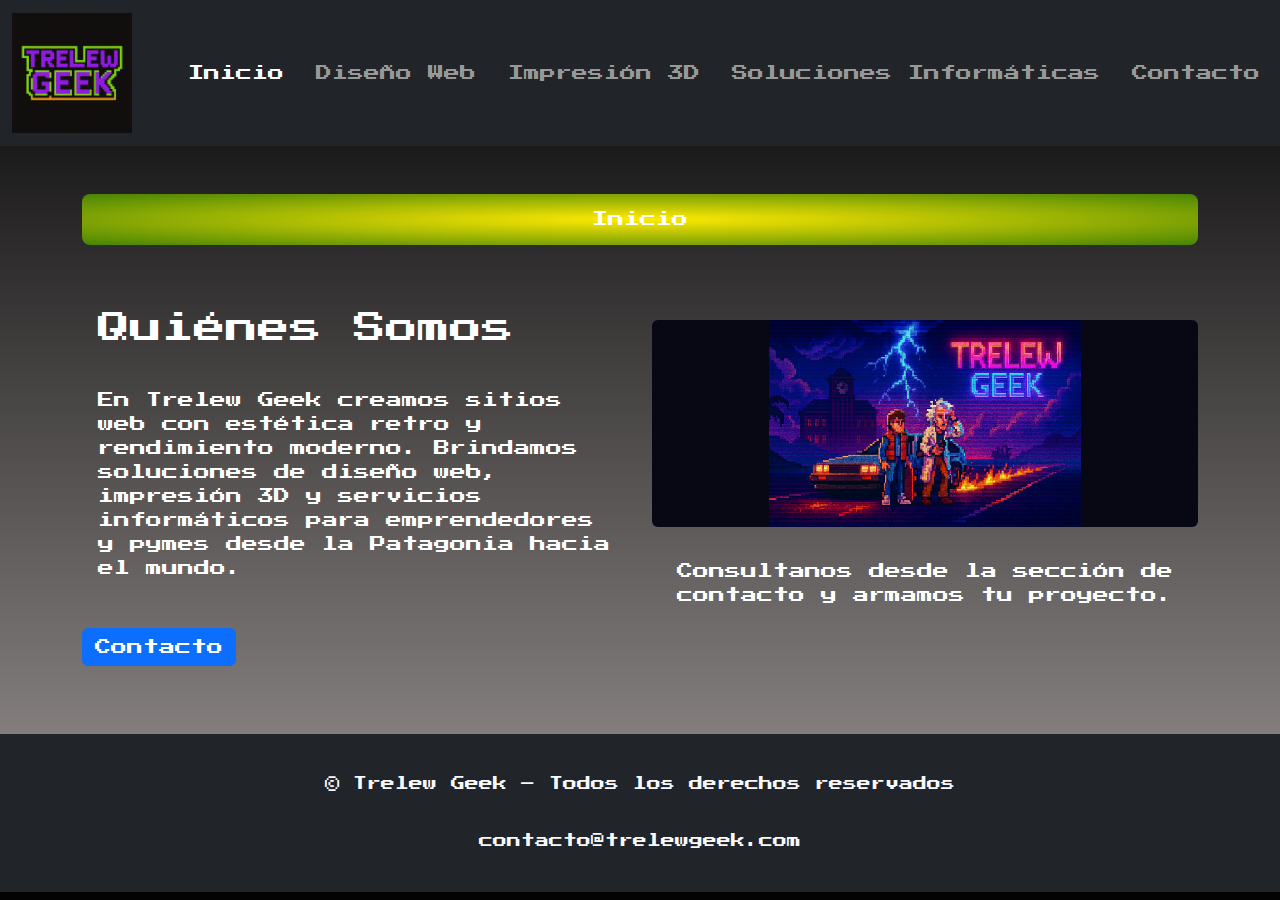
<file: index.html>
<!DOCTYPE html>
<html lang="en">
<head>
    <meta charset="UTF-8">
    <meta name="viewport" content="width=device-width, initial-scale=1.0">

    <!-- AOS -->
    <link href="https://unpkg.com/aos@2.3.1/dist/aos.css" rel="stylesheet">

    <!-- Animate -->
    <link
        rel="stylesheet"
        href="https://cdnjs.cloudflare.com/ajax/libs/animate.css/4.1.1/animate.min.css"
    />

    <!-- Bootstrap -->
    <link
        href="https://cdn.jsdelivr.net/npm/bootstrap@5.3.3/dist/css/bootstrap.min.css"
        rel="stylesheet"
    />

    <!-- CSS -->
    <link rel="stylesheet" href="./styles/styles.css">

    <!-- SEO -->
    <title>Trelew Geek | Diseño Web, Impresión 3D y Soluciones Informáticas</title>
    <meta
        name="description"
        content="Trelew Geek crea sitios web con estética retro y rendimiento moderno. Diseño web, impresión 3D y soluciones informáticas para emprendedores y pymes."
    />
</head>

<body>

<header>
    <nav class="navbar navbar-expand-md navbar-dark bg-dark">
        <div class="container-fluid">

            <a class="navbar-brand" href="index.html">
                <img
                    src="./assets/icons/logopixtwgeek.png"
                    alt="Logo Trelew Geek"
                    width="120"
                >
            </a>

            <button
                class="navbar-toggler"
                type="button"
                data-bs-toggle="collapse"
                data-bs-target="#mainNav"
                aria-controls="mainNav"
                aria-expanded="false"
                aria-label="Toggle navigation"
            >
                <span class="navbar-toggler-icon"></span>
            </button>

            <div class="collapse navbar-collapse" id="mainNav">
                <ul class="navbar-nav ms-auto mb-2 mb-md-0">
                    <li class="nav-item">
                        <a class="nav-link active" href="./index.html">Inicio</a>
                    </li>
                    <li class="nav-item">
                        <a class="nav-link" href="./pages/Dwebs.html">Diseño Web</a>
                    </li>
                    <li class="nav-item">
                        <a class="nav-link" href="./pages/impresion3d.html">Impresión 3D</a>
                    </li>
                    <li class="nav-item">
                        <a class="nav-link" href="./pages/soluinfo.html">Soluciones Informáticas</a>
                    </li>
                    <li class="nav-item">
                        <a class="nav-link" href="./pages/contacto.html">Contacto</a>
                    </li>
                </ul>
            </div>

        </div>
    </nav>
</header>

<main>
    <section class="container py-5">

        <div class="text-center mb-5">
            <h1>Inicio</h1>
        </div>

        <div class="row align-items-center">

            <!-- Texto -->
            <div class="col-md-6 mb-4 mb-md-0">
                <h2>Quiénes Somos</h2>
                <p class="animate__animated animate__fadeInLeft">
                    En Trelew Geek creamos sitios web con estética retro y
                    rendimiento moderno. Brindamos soluciones de diseño web,
                    impresión 3D y servicios informáticos para emprendedores
                    y pymes desde la Patagonia hacia el mundo.
                </p>

                <a href="./pages/contacto.html" class="btn btn-primary mt-3">
                    Contacto
                </a>
            </div>

            <!-- Imagen -->
            <div class="col-md-6 text-center">
                <img
                    src="./assets/img/trelew_geek_bttf_fb_cover_small.png"
                    alt="Imagen Trelew Geek"
                    class="img-fluid rounded"
                    data-aos="fade-down"
                    data-aos-duration="1500"
                >
                <p class="mt-3">
                    Consultanos desde la sección de contacto y armamos tu proyecto.
                </p>
            </div>

        </div>

    </section>
</main>

<footer class="bg-dark text-light text-center py-4">
    <p class="mb-1">© Trelew Geek – Todos los derechos reservados</p>
    <p class="mb-0">contacto@trelewgeek.com</p>
</footer>

<!-- AOS -->
<script src="https://unpkg.com/aos@2.3.1/dist/aos.js"></script>
<script>
    AOS.init();
</script>

<!-- Bootstrap JS -->
<script src="https://cdn.jsdelivr.net/npm/bootstrap@5.3.3/dist/js/bootstrap.bundle.min.js"></script>

</body>
</html>
</file>
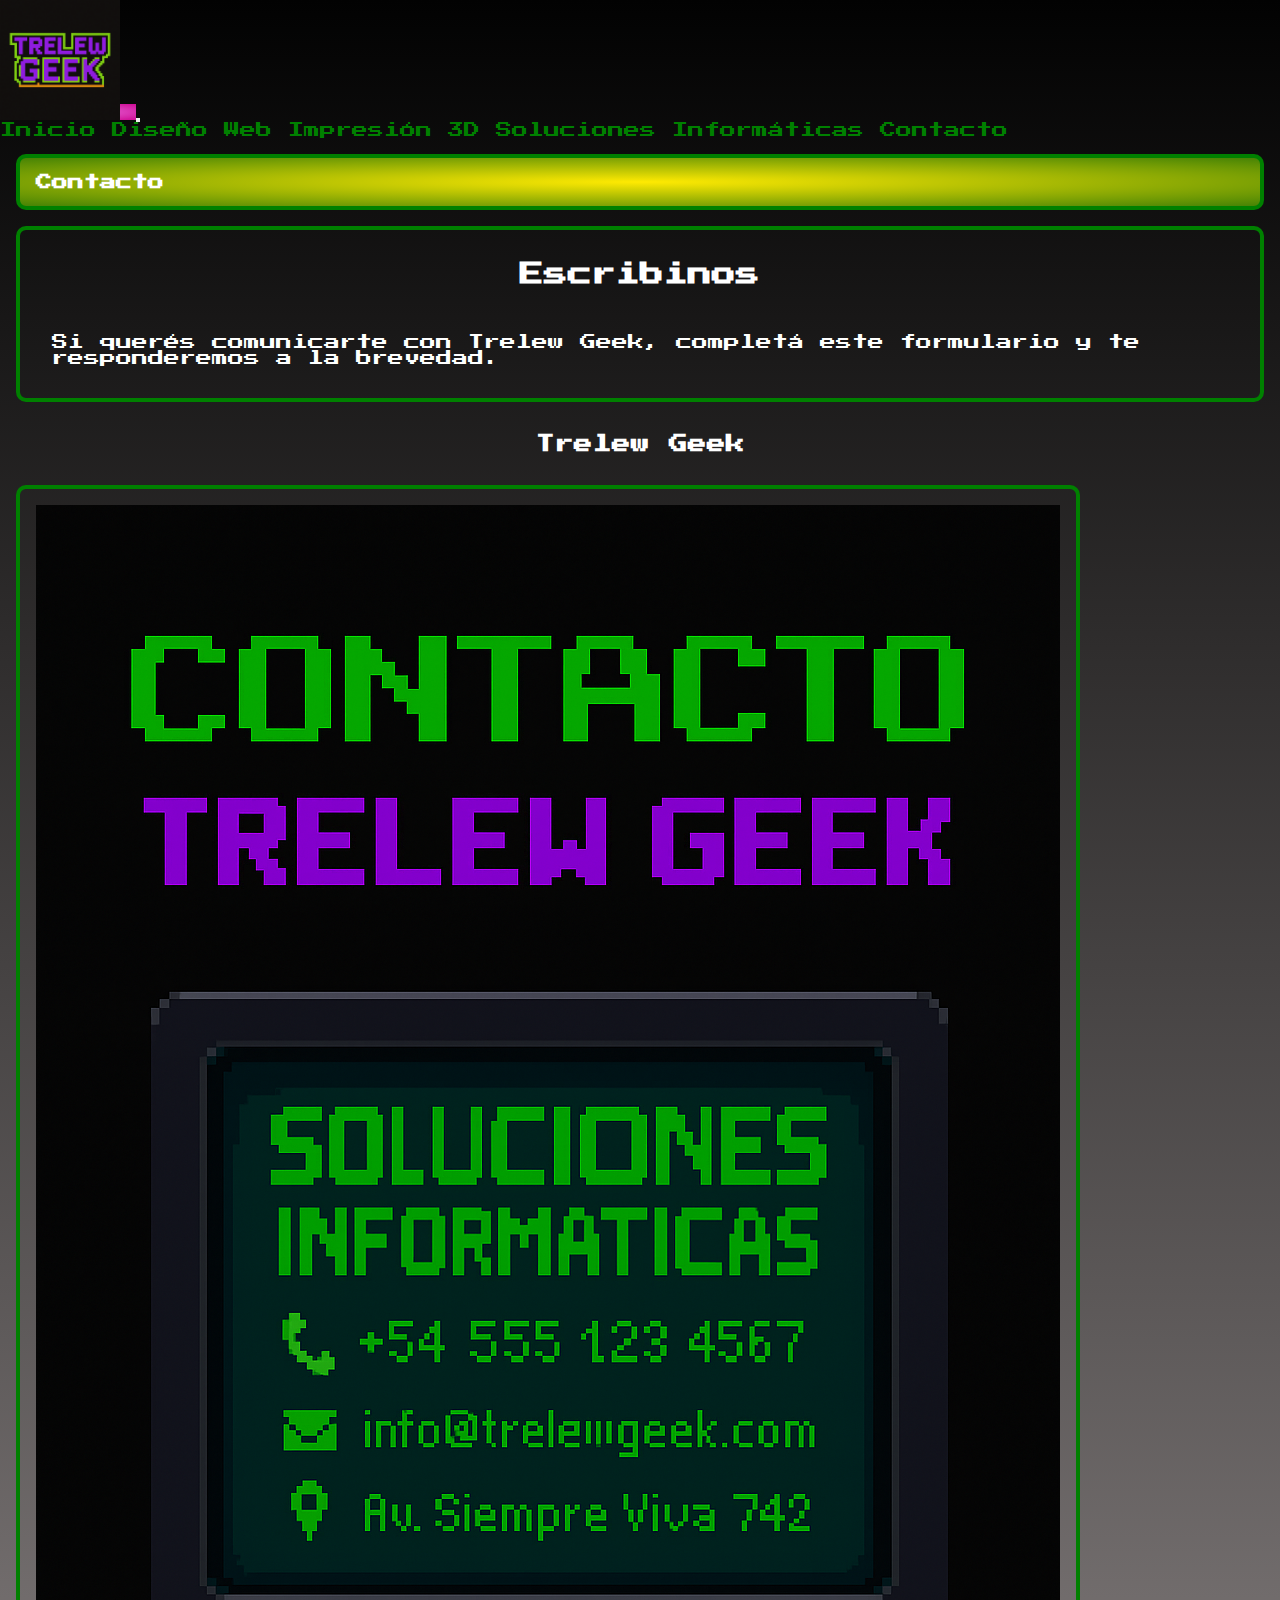
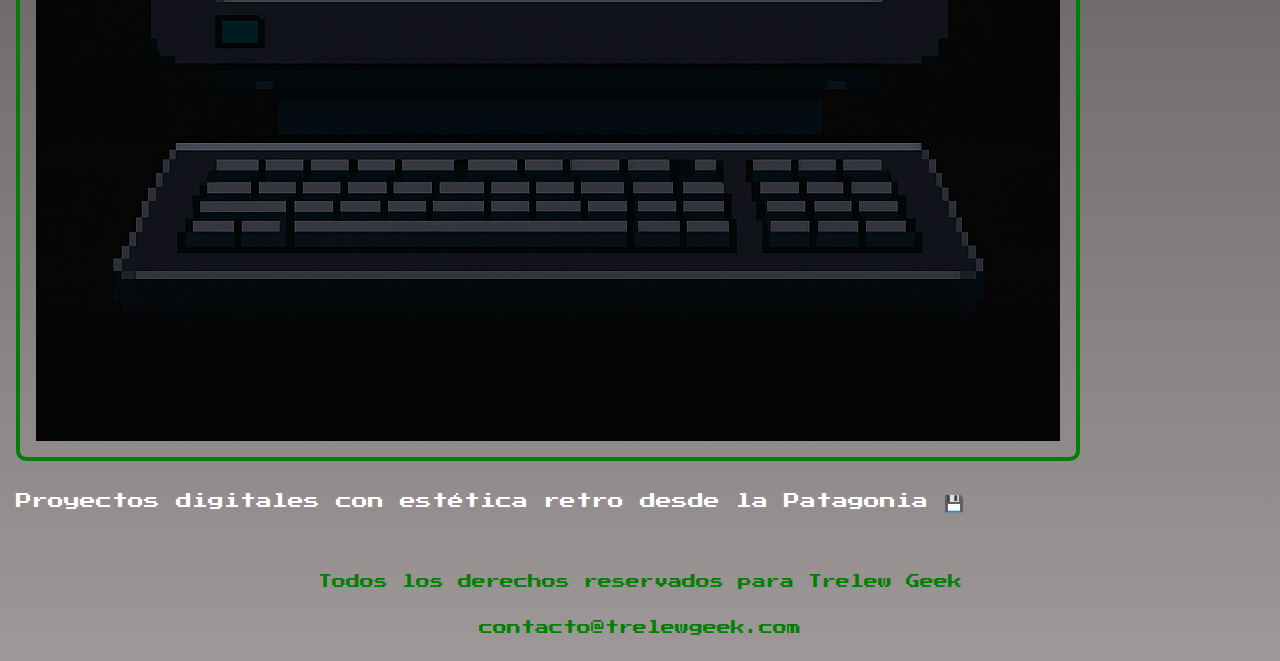
<file: pages/contacto.html>
<!DOCTYPE html>
<html lang="es">
<head>
  <meta charset="UTF-8" />
  <meta name="viewport" content="width=device-width, initial-scale=1.0" />

  <!-- AOS -->
  <link href="https://unpkg.com/aos@2.3.1/dist/aos.css" rel="stylesheet">

  <!-- Animate -->
  <link
    rel="stylesheet"
    href="https://cdnjs.cloudflare.com/ajax/libs/animate.css/4.1.1/animate.min.css" />

  <!-- Bootstrap -->
  <link
    href="https://cdn.jsdelivr.net/npm/bootstrap@5.3.0/dist/css/bootstrap.min.css"
    rel="stylesheet"
    integrity="sha384-9ndCyUaIbzAi2FUVXJi0CjmCapSmO7SnpJef0486qhLnuZ2cdeRhO02iuK6FUUVM"
    crossorigin="anonymous">

  <!-- CSS -->
  <link rel="stylesheet" href="../styles/styles.css" />

  <title>Contacto — Trelew Geek</title>
</head>

<body>

  <header>
    <nav class="navbar navbar-expand-md navbar-dark bg-dark">
      <div class="container-fluid">

        <a class="navbar-brand" href="../index.html">
          <img src="../assets/icons/logopixtwgeek.png" alt="Logo Trelew Geek" width="120">
        </a>

        <button class="navbar-toggler" type="button"
          data-bs-toggle="collapse"
          data-bs-target="#mainNav"
          aria-controls="mainNav"
          aria-expanded="false"
          aria-label="Toggle navigation">
          <span class="navbar-toggler-icon"></span>
        </button>

        <div class="collapse navbar-collapse" id="mainNav">
          <ul class="navbar-nav ms-auto mb-2 mb-md-0">
            <li class="nav-item">
              <a class="nav-link" href="../index.html">Inicio</a>
            </li>
            <li class="nav-item">
              <a class="nav-link" href="./Dwebs.html">Diseño Web</a>
            </li>
            <li class="nav-item">
              <a class="nav-link" href="./impresion3d.html">Impresión 3D</a>
            </li>
            <li class="nav-item">
              <a class="nav-link" href="./soluinfo.html">Soluciones Informáticas</a>
            </li>
            <li class="nav-item">
              <a class="nav-link active" href="./contacto.html">Contacto</a>
            </li>
          </ul>
        </div>

      </div>
    </nav>
  </header>

  <main>
    <h1 class="card">Contacto</h1>

    <section class="card-text">
      <h2 class="card-container">Escribinos</h2>

      <p class="animate__animated animate__fadeInLeft">
        Si querés comunicarte con Trelew Geek, completá este formulario y te responderemos a la brevedad.
      </p>
    </section>

    <section>
      <h3 class="card-container">Trelew Geek</h3>

      <img
        src="../assets/img/contactpixtwgeek.png"
        alt="Contacto Trelew Geek"
        class="img-card"
        data-aos="fade-down"
        data-aos-easing="linear"
        data-aos-duration="1500">

      <p>Proyectos digitales con estética retro desde la Patagonia 💾</p>
    </section>
  </main>

  <footer>
    <p class="footer-p">Todos los derechos reservados para Trelew Geek</p>
    <p class="footer-p">contacto@trelewgeek.com</p>
  </footer>

  <!-- AOS -->
  <script src="https://unpkg.com/aos@2.3.1/dist/aos.js"></script>
  <script>
    AOS.init();
  </script>

  <!-- Bootstrap JS -->
  <script
    src="https://cdn.jsdelivr.net/npm/bootstrap@5.3.3/dist/js/bootstrap.bundle.min.js"
    integrity="sha384-YvpcrYf0tY3lHB60NNkmXc5s9fDVZLESaAA55NDzOxhy9GkcIdslK1eN7N6jIeHz"
    crossorigin="anonymous">
  </script>

</body>
</html>
</file>
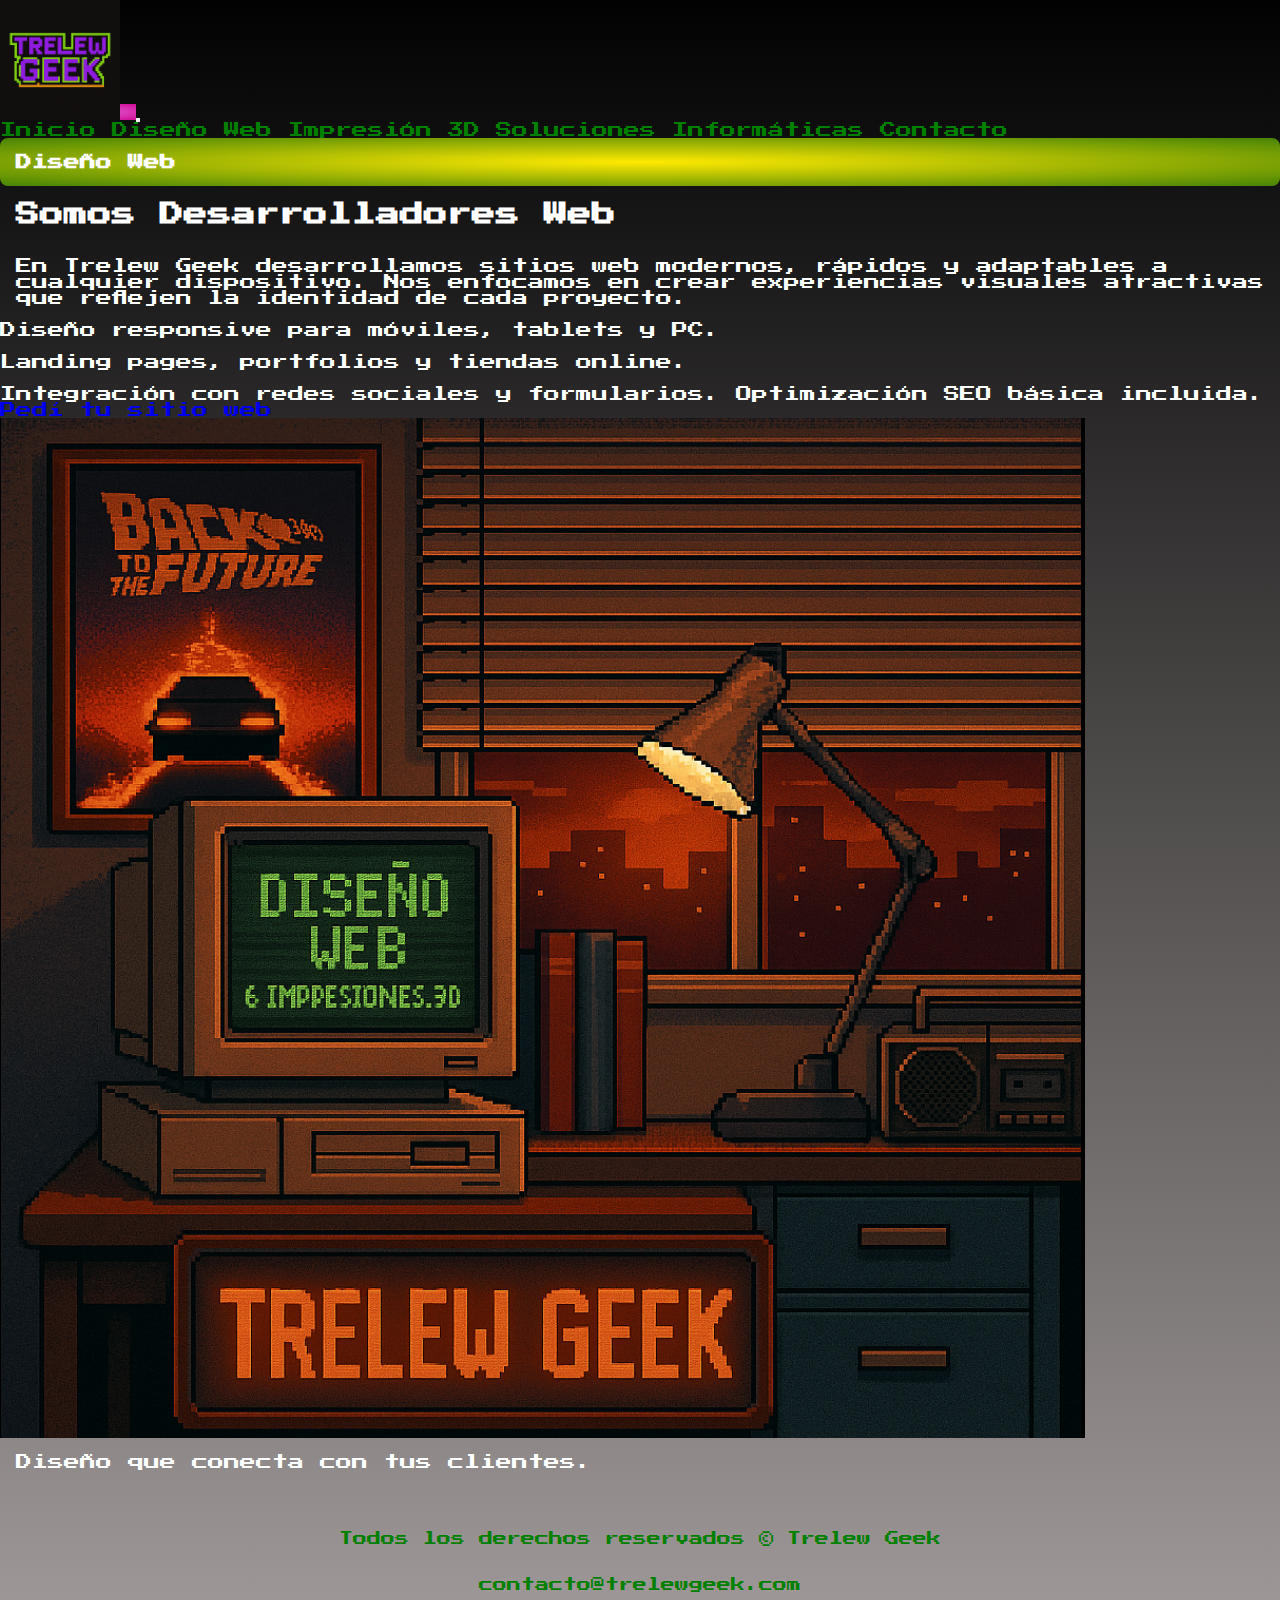
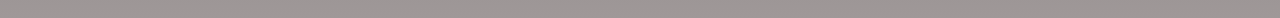
<file: pages/Dwebs.html>
<!DOCTYPE html>
<html lang="es">
<head>
  <meta charset="UTF-8" />
  <meta name="viewport" content="width=device-width, initial-scale=1.0" />

  <!-- AOS -->
  <link href="https://unpkg.com/aos@2.3.1/dist/aos.css" rel="stylesheet">

  <!-- Animate -->
  <link
    rel="stylesheet"
    href="https://cdnjs.cloudflare.com/ajax/libs/animate.css/4.1.1/animate.min.css" />

  <!-- Bootstrap -->
  <link
    href="https://cdn.jsdelivr.net/npm/bootstrap@5.3.0/dist/css/bootstrap.min.css"
    rel="stylesheet"
    integrity="sha384-9ndCyUaIbzAi2FUVXJi0CjmCapSmO7SnpJef0486qhLnuZ2cdeRhO02iuK6FUUVM"
    crossorigin="anonymous">

  <!-- CSS -->
  <link rel="stylesheet" href="../styles/styles.css" />

  <!-- SEO -->
  <title>Diseño Web Profesional | Trelew Geek</title>
  <meta name="description" content="Diseño web moderno y responsive. Sitios optimizados para todos los dispositivos desarrollados por Trelew Geek." />
</head>

<body>

  <header>
    <nav class="navbar navbar-expand-md navbar-dark bg-dark">
      <div class="container-fluid">

        <a class="navbar-brand" href="../index.html">
          <img src="../assets/icons/logopixtwgeek.png" alt="Logo Trelew Geek" width="120">
        </a>

        <button class="navbar-toggler" type="button"
          data-bs-toggle="collapse"
          data-bs-target="#mainNav"
          aria-controls="mainNav"
          aria-expanded="false"
          aria-label="Toggle navigation">
          <span class="navbar-toggler-icon"></span>
        </button>

        <div class="collapse navbar-collapse" id="mainNav">
          <ul class="navbar-nav ms-auto mb-2 mb-md-0">
            <li class="nav-item">
              <a class="nav-link" href="../index.html">Inicio</a>
            </li>
            <li class="nav-item">
              <a class="nav-link active" href="./Dwebs.html">Diseño Web</a>
            </li>
            <li class="nav-item">
              <a class="nav-link" href="./impresion3d.html">Impresión 3D</a>
            </li>
            <li class="nav-item">
              <a class="nav-link" href="./soluinfo.html">Soluciones Informáticas</a>
            </li>
            <li class="nav-item">
              <a class="nav-link" href="./contacto.html">Contacto</a>
            </li>
          </ul>
        </div>

      </div>
    </nav>
  </header>

  <main>

    <section class="container my-5">
      <h1 class="text-center mb-4">Diseño Web</h1>

      <div class="row align-items-center">

        <!-- Texto primero -->
        <div class="col-md-7">
          <h2>Somos Desarrolladores Web</h2>

          <p class="animate__animated animate__fadeInLeft">
            En Trelew Geek desarrollamos sitios web modernos, rápidos y adaptables a cualquier dispositivo.
            Nos enfocamos en crear experiencias visuales atractivas que reflejen la identidad de cada proyecto.
          </p>

          <ul>
            <li class="animate__animated animate__bounceInDown">
              Diseño responsive para móviles, tablets y PC.
            </li>
            <li class="animate__animated animate__bounceInDown">
              Landing pages, portfolios y tiendas online.
            </li>
            <li class="animate__animated animate__bounceInDown">
              Integración con redes sociales y formularios.
            </li>
            <li class="animate__animated animate__bounceInDown">
              Optimización SEO básica incluida.
            </li>
          </ul>

          <a href="./contacto.html" class="btn btn-primary mt-3">
            Pedí tu sitio web
          </a>
        </div>

        <!-- Imagen después -->
        <div class="col-md-5 text-center mt-4 mt-md-0">
          <img
            src="../assets/img/imgtwgeekhome.png"
            alt="Diseño web Trelew Geek"
            class="img-fluid rounded"
            data-aos="fade-left"
            data-aos-duration="1200">

          <p class="mt-3">
            Diseño que conecta con tus clientes.
          </p>
        </div>

      </div>
    </section>

  </main>

  <footer class="bg-dark text-light text-center py-4">
    <p class="mb-1">Todos los derechos reservados © Trelew Geek</p>
    <p class="mb-0">contacto@trelewgeek.com</p>
  </footer>

  <!-- AOS -->
  <script src="https://unpkg.com/aos@2.3.1/dist/aos.js"></script>
  <script>
    AOS.init();
  </script>

  <!-- Bootstrap JS -->
  <script
    src="https://cdn.jsdelivr.net/npm/bootstrap@5.3.3/dist/js/bootstrap.bundle.min.js"
    integrity="sha384-YvpcrYf0tY3lHB60NNkmXc5s9fDVZLESaAA55NDzOxhy9GkcIdslK1eN7N6jIeHz"
    crossorigin="anonymous">
  </script>

</body>
</html>
</file>
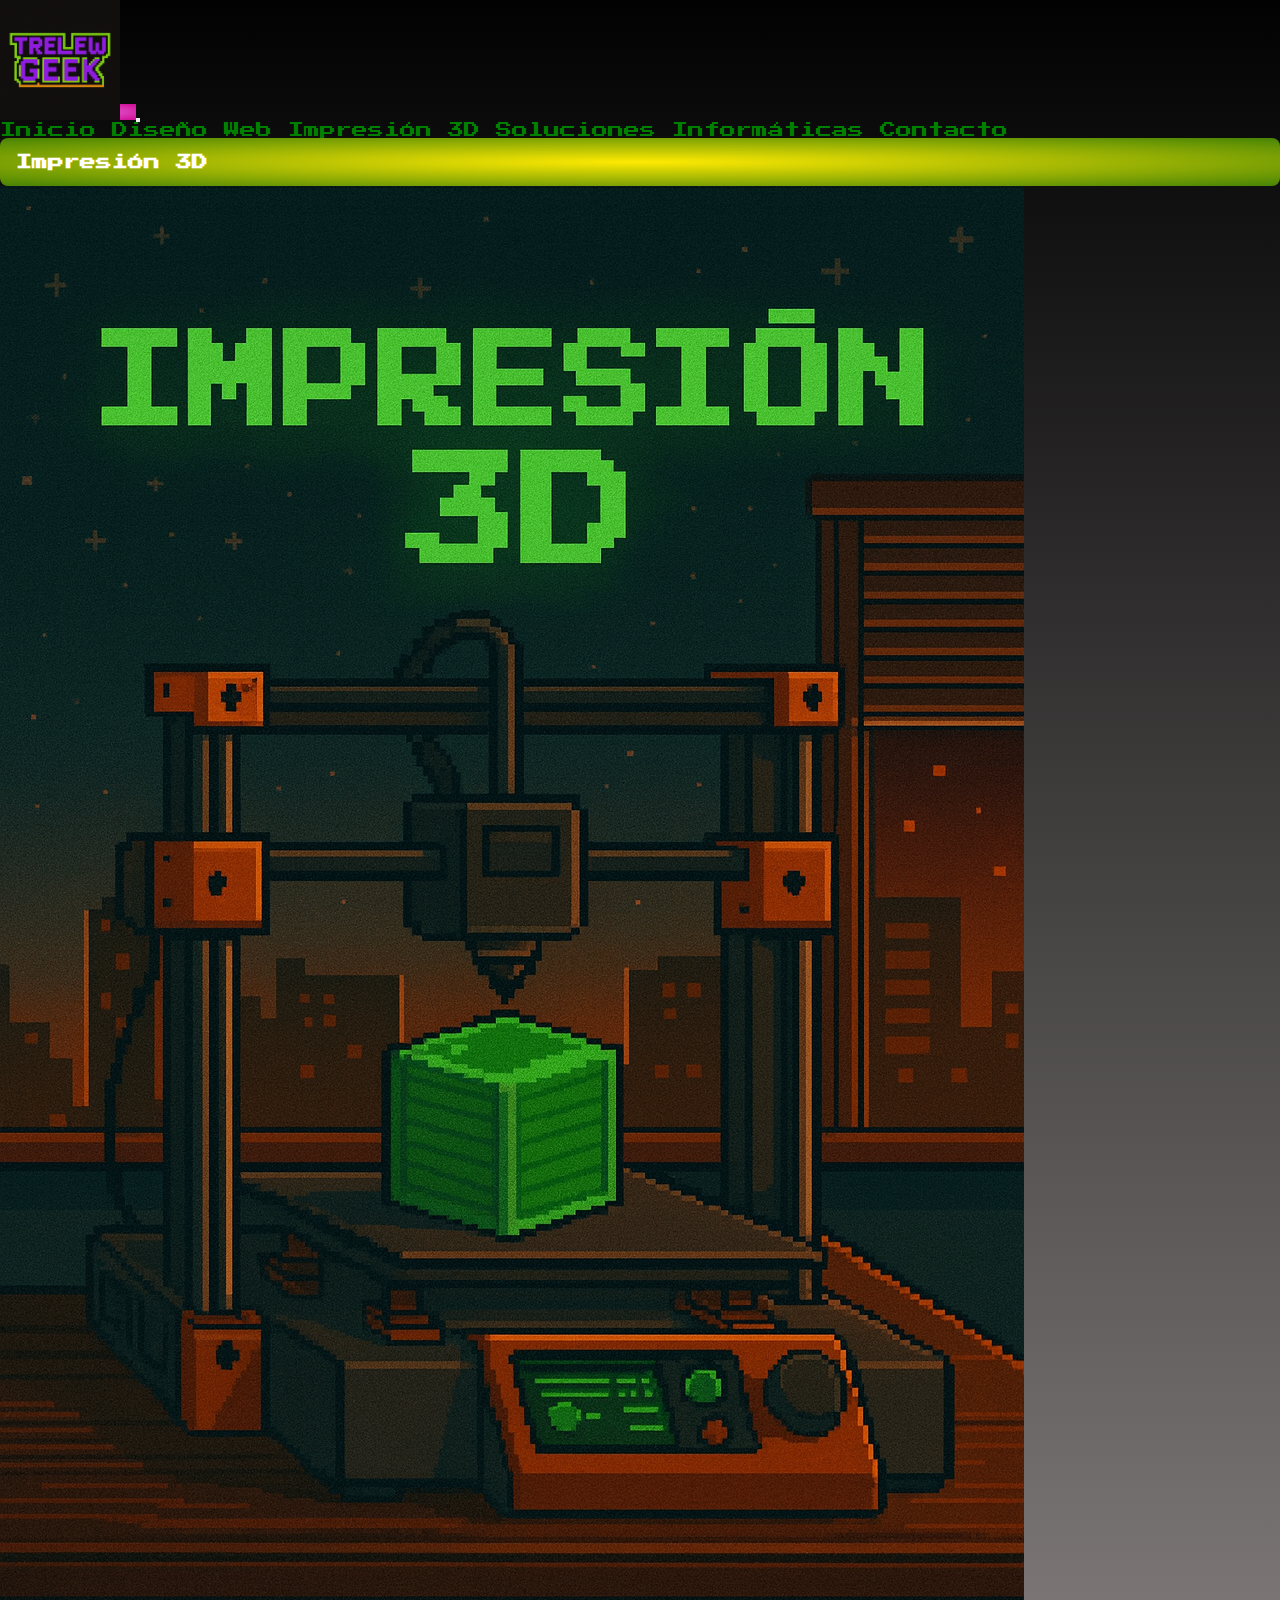
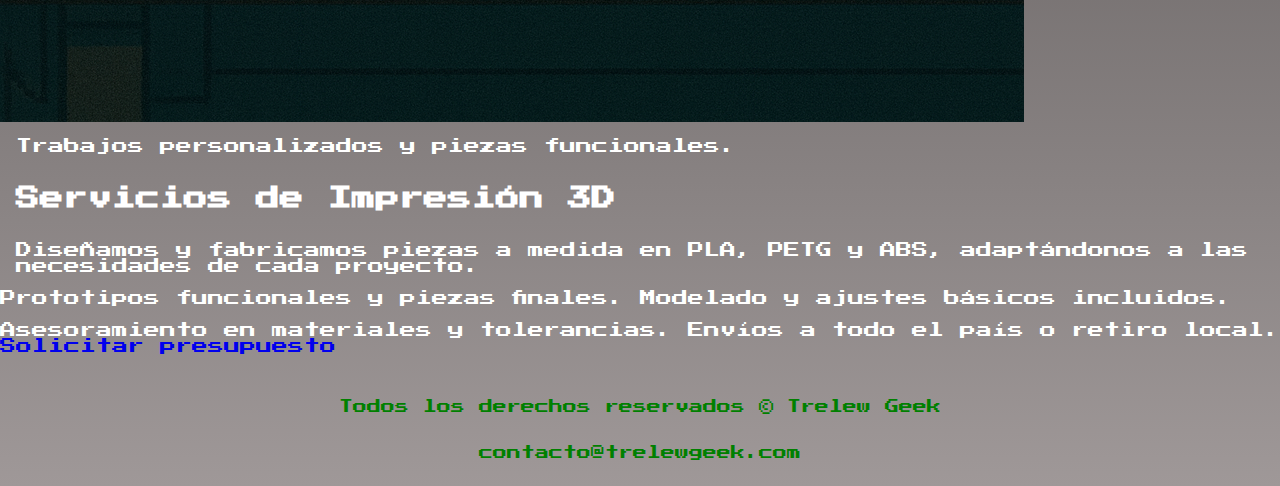
<file: pages/impresion3d.html>
<!DOCTYPE html>
<html lang="es">
<head>
  <meta charset="UTF-8" />
  <meta name="viewport" content="width=device-width, initial-scale=1.0" />

  <!-- AOS -->
  <link href="https://unpkg.com/aos@2.3.1/dist/aos.css" rel="stylesheet">

  <!-- Animate -->
  <link
    rel="stylesheet"
    href="https://cdnjs.cloudflare.com/ajax/libs/animate.css/4.1.1/animate.min.css" />

  <!-- Bootstrap -->
  <link
    href="https://cdn.jsdelivr.net/npm/bootstrap@5.3.0/dist/css/bootstrap.min.css"
    rel="stylesheet"
    integrity="sha384-9ndCyUaIbzAi2FUVXJi0CjmCapSmO7SnpJef0486qhLnuZ2cdeRhO02iuK6FUUVM"
    crossorigin="anonymous">

  <!-- CSS -->
  <link rel="stylesheet" href="../styles/styles.css" />

  <title>Impresión 3D | Trelew Geek</title>
</head>

<body>

  <header>
    <nav class="navbar navbar-expand-md navbar-dark bg-dark">
      <div class="container-fluid">

        <a class="navbar-brand" href="../index.html">
          <img src="../assets/icons/logopixtwgeek.png" alt="Logo Trelew Geek" width="120">
        </a>

        <button class="navbar-toggler" type="button"
          data-bs-toggle="collapse"
          data-bs-target="#mainNav"
          aria-controls="mainNav"
          aria-expanded="false"
          aria-label="Toggle navigation">
          <span class="navbar-toggler-icon"></span>
        </button>

        <div class="collapse navbar-collapse" id="mainNav">
          <ul class="navbar-nav ms-auto mb-2 mb-md-0">
            <li class="nav-item">
              <a class="nav-link" href="../index.html">Inicio</a>
            </li>
            <li class="nav-item">
              <a class="nav-link" href="./Dwebs.html">Diseño Web</a>
            </li>
            <li class="nav-item">
              <a class="nav-link active" href="./impresion3d.html">Impresión 3D</a>
            </li>
            <li class="nav-item">
              <a class="nav-link" href="./soluinfo.html">Soluciones Informáticas</a>
            </li>
            <li class="nav-item">
              <a class="nav-link" href="./contacto.html">Contacto</a>
            </li>
          </ul>
        </div>

      </div>
    </nav>
  </header>

  <main>

    <section class="container my-5">
      <h1 class="text-center mb-4">Impresión 3D</h1>

      <div class="row">

        <!-- Imagen primero (estructura distinta) -->
        <div class="col-md-5 text-center mb-4 mb-md-0">
          <img
            src="../assets/img/imprepixtwgeek.png"
            alt="Impresión 3D en Trelew Geek"
            class="img-fluid rounded"
            data-aos="fade-right"
            data-aos-duration="1200">

          <p class="mt-3">
            Trabajos personalizados y piezas funcionales.
          </p>
        </div>

        <!-- Texto -->
        <div class="col-md-7">
          <h2>Servicios de Impresión 3D</h2>

          <p class="animate__animated animate__fadeInLeft">
            Diseñamos y fabricamos piezas a medida en PLA, PETG y ABS,
            adaptándonos a las necesidades de cada proyecto.
          </p>

          <ul>
            <li class="animate__animated animate__bounceInDown">
              Prototipos funcionales y piezas finales.
            </li>
            <li class="animate__animated animate__bounceInDown">
              Modelado y ajustes básicos incluidos.
            </li>
            <li class="animate__animated animate__bounceInDown">
              Asesoramiento en materiales y tolerancias.
            </li>
            <li class="animate__animated animate__bounceInDown">
              Envíos a todo el país o retiro local.
            </li>
          </ul>

          <a href="./contacto.html" class="btn btn-primary mt-3">
            Solicitar presupuesto
          </a>
        </div>

      </div>
    </section>

  </main>

  <footer class="bg-dark text-light text-center py-4">
    <p class="mb-1">Todos los derechos reservados © Trelew Geek</p>
    <p class="mb-0">contacto@trelewgeek.com</p>
  </footer>

  <!-- AOS -->
  <script src="https://unpkg.com/aos@2.3.1/dist/aos.js"></script>
  <script>
    AOS.init();
  </script>

  <!-- Bootstrap JS -->
  <script
    src="https://cdn.jsdelivr.net/npm/bootstrap@5.3.3/dist/js/bootstrap.bundle.min.js"
    integrity="sha384-YvpcrYf0tY3lHB60NNkmXc5s9fDVZLESaAA55NDzOxhy9GkcIdslK1eN7N6jIeHz"
    crossorigin="anonymous">
  </script>

</body>
</html>
</file>
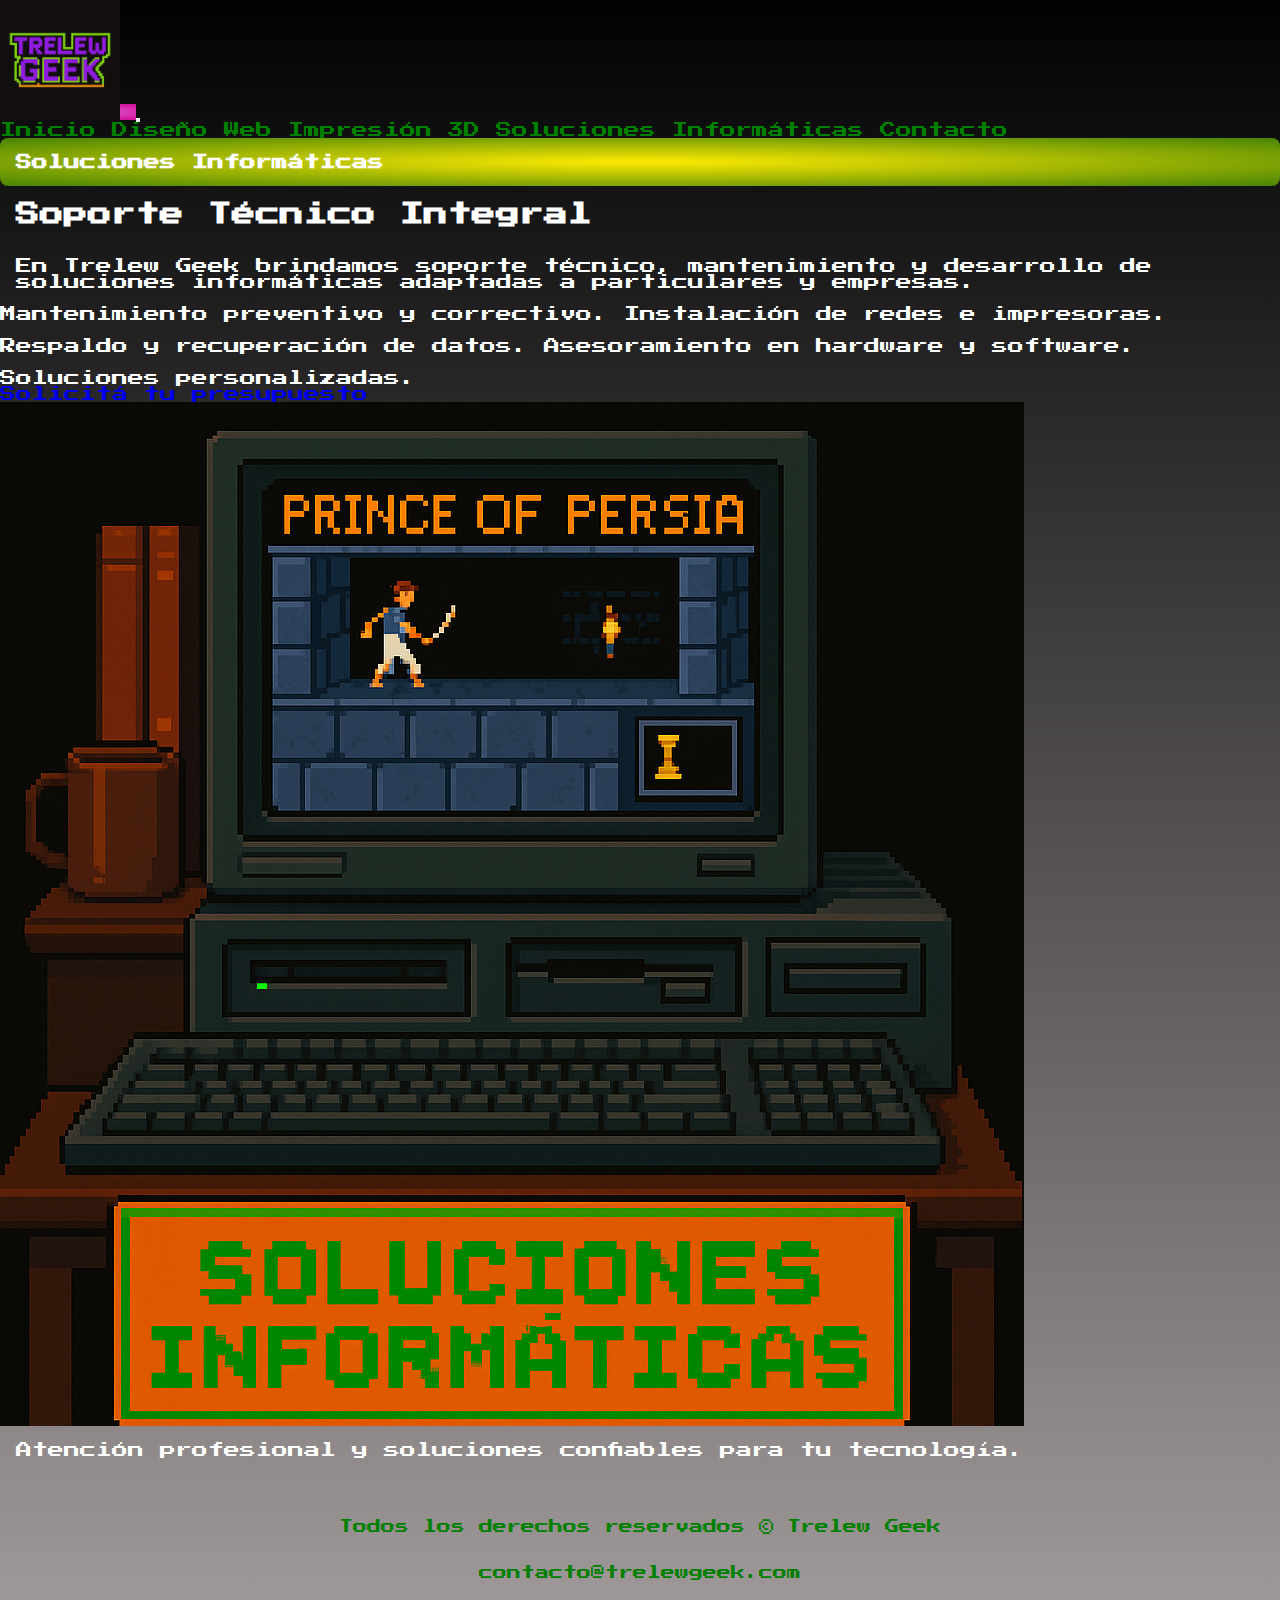
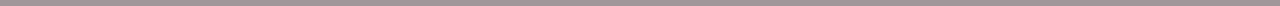
<file: pages/soluinfo.html>
<!DOCTYPE html>
<html lang="es">
<head>
  <meta charset="UTF-8" />
  <meta name="viewport" content="width=device-width, initial-scale=1.0" />

  <!-- AOS -->
  <link href="https://unpkg.com/aos@2.3.1/dist/aos.css" rel="stylesheet">

  <!-- Animate -->
  <link
    rel="stylesheet"
    href="https://cdnjs.cloudflare.com/ajax/libs/animate.css/4.1.1/animate.min.css" />

  <!-- Bootstrap -->
  <link
    href="https://cdn.jsdelivr.net/npm/bootstrap@5.3.0/dist/css/bootstrap.min.css"
    rel="stylesheet"
    integrity="sha384-9ndCyUaIbzAi2FUVXJi0CjmCapSmO7SnpJef0486qhLnuZ2cdeRhO02iuK6FUUVM"
    crossorigin="anonymous">

  <!-- CSS -->
  <link rel="stylesheet" href="../styles/styles.css" />

  <title>Soluciones Informáticas | Trelew Geek</title>
  <meta name="description" content="Soporte técnico, mantenimiento y soluciones informáticas para particulares y empresas. Trelew Geek, tecnología en buenas manos.">
</head>

<body>

  <header>
    <nav class="navbar navbar-expand-md navbar-dark bg-dark">
      <div class="container-fluid">

        <a class="navbar-brand" href="../index.html">
          <img src="../assets/icons/logopixtwgeek.png" alt="Logo Trelew Geek" width="120">
        </a>

        <button class="navbar-toggler" type="button"
          data-bs-toggle="collapse"
          data-bs-target="#mainNav"
          aria-controls="mainNav"
          aria-expanded="false"
          aria-label="Toggle navigation">
          <span class="navbar-toggler-icon"></span>
        </button>

        <div class="collapse navbar-collapse" id="mainNav">
          <ul class="navbar-nav ms-auto mb-2 mb-md-0">
            <li class="nav-item">
              <a class="nav-link" href="../index.html">Inicio</a>
            </li>
            <li class="nav-item">
              <a class="nav-link" href="./Dwebs.html">Diseño Web</a>
            </li>
            <li class="nav-item">
              <a class="nav-link" href="./impresion3d.html">Impresión 3D</a>
            </li>
            <li class="nav-item">
              <a class="nav-link active" href="./soluinfo.html">Soluciones Informáticas</a>
            </li>
            <li class="nav-item">
              <a class="nav-link" href="./contacto.html">Contacto</a>
            </li>
          </ul>
        </div>

      </div>
    </nav>
  </header>

  <main>

    <section class="container my-5">
      <h1 class="text-center mb-4">Soluciones Informáticas</h1>

      <div class="row align-items-center">

        <!-- Texto -->
        <div class="col-md-6">
          <h2>Soporte Técnico Integral</h2>

          <p class="animate__animated animate__fadeInLeft">
            En Trelew Geek brindamos soporte técnico, mantenimiento y desarrollo de soluciones informáticas
            adaptadas a particulares y empresas.
          </p>

          <ul>
            <li class="animate__animated animate__bounceInDown">Mantenimiento preventivo y correctivo.</li>
            <li class="animate__animated animate__bounceInDown">Instalación de redes e impresoras.</li>
            <li class="animate__animated animate__bounceInDown">Respaldo y recuperación de datos.</li>
            <li class="animate__animated animate__bounceInDown">Asesoramiento en hardware y software.</li>
            <li class="animate__animated animate__bounceInDown">Soluciones personalizadas.</li>
          </ul>

          <a href="./contacto.html" class="btn btn-primary mt-3">
            Solicitá tu presupuesto
          </a>
        </div>

        <!-- Imagen -->
        <div class="col-md-6 text-center">
          <img
            src="../assets/img/solupixtwgeek.png"
            alt="Soporte técnico Trelew Geek"
            class="img-fluid rounded"
            data-aos="fade-down"
            data-aos-duration="1500">

          <p class="mt-3">
            Atención profesional y soluciones confiables para tu tecnología.
          </p>
        </div>

      </div>
    </section>

  </main>

  <footer class="bg-dark text-light text-center py-4">
    <p class="mb-1">Todos los derechos reservados © Trelew Geek</p>
    <p class="mb-0">contacto@trelewgeek.com</p>
  </footer>

  <!-- AOS JS -->
  <script src="https://unpkg.com/aos@2.3.1/dist/aos.js"></script>
  <script>
    AOS.init();
  </script>

  <!-- Bootstrap JS -->
  <script
    src="https://cdn.jsdelivr.net/npm/bootstrap@5.3.3/dist/js/bootstrap.bundle.min.js"
    integrity="sha384-YvpcrYf0tY3lHB60NNkmXc5s9fDVZLESaAA55NDzOxhy9GkcIdslK1eN7N6jIeHz"
    crossorigin="anonymous">
  </script>

</body>
</html>
</file>
<file: styles/styles.css>
@import url("https://fonts.googleapis.com/css2?family=Press+Start+2P&display=swap");
* {
  margin: 0;
  padding: 0;
  box-sizing: border-box;
}

body {
  font-family: "Press Start 2P", cursive;
  background-image: linear-gradient(to bottom, rgb(2, 2, 2), rgb(159, 152, 152));
  color: white;
  margin: 0;
}

ul {
  display: flex;
  flex-wrap: wrap;
  justify-content: flex-start;
  align-items: center;
  gap: 16px;
  padding: 0;
  margin: 0;
}
ul li {
  list-style: none;
}
ul li a {
  text-decoration: none;
  color: green;
}
ul li a:hover {
  color: violet;
  text-decoration: underline;
  transform: translate(3px, 3px);
}

@keyframes efecto-custom {
  0% {
    transform: rotate(0deg);
  }
  50% {
    transform: rotate(15deg);
  }
  100% {
    transform: rotate(0deg);
  }
}
.logo {
  width: 200px;
  height: 130px;
  vertical-align: middle;
  margin-right: 10px;
  animation-name: efecto-custom;
  animation-timing-function: ease-in;
  animation-iteration-count: infinite;
  animation-duration: 2s;
  animation-delay: 0.5s;
}

footer {
  text-align: center;
  font-size: 14px;
  color: green;
  margin-top: 20px;
  padding: 10px 0;
}

.card-container {
  display: flex;
  flex-direction: row;
  justify-content: space-around;
  align-items: flex-start;
  flex-wrap: wrap;
  gap: 32px;
  width: 100%;
}

@keyframes card-flip {
  25% {
    transform: rotateY(90deg);
  }
  50% {
    transform: rotateY(180deg);
  }
  75% {
    transform: rotateY(270deg);
  }
  100% {
    transform: rotateY(360deg);
  }
}
.card {
  display: flex;
  flex-direction: column;
  width: auto;
  height: auto;
  padding: 16px;
  margin: 16px;
  border: 4px solid green;
  box-sizing: border-box;
  gap: 16px;
  border-radius: 10px;
}

.img-card {
  display: flex;
  flex-direction: column;
  width: auto;
  height: auto;
  padding: 16px;
  margin: 16px;
  border: 4px solid green;
  box-sizing: border-box;
  gap: 16px;
  border-radius: 10px;
}

.card-text {
  display: flex;
  flex-direction: column;
  width: auto;
  height: auto;
  padding: 16px;
  margin: 16px;
  border: 4px solid green;
  box-sizing: border-box;
  gap: 16px;
  border-radius: 10px;
}

.card:hover {
  animation-name: card-flip;
  animation-timing-function: ease-in;
  animation-iteration-count: 1;
  animation-duration: 1s;
}

h1 {
  font-size: 16px;
  padding: 16px;
  background-image: radial-gradient(#ffea02, rgb(70, 131, 5));
  border-radius: 8px;
}

h2 {
  padding: 16px;
}

h3 {
  padding: 16px;
}

p {
  padding: 16px;
}

.main-button {
  display: inline-block;
  text-decoration: none;
  color: white;
  border-radius: 5px;
  padding: 10px 20px;
  background-image: radial-gradient(green, rgb(245, 237, 5));
}

.main-button:hover {
  display: inline-block;
  text-decoration: none;
  color: white;
  border-radius: 5px;
  padding: 10px 20px;
  background-image: radial-gradient(violet, rgb(206, 10, 147));
}

@keyframes hover-color {
  0% {
    opacity: 0;
  }
  100% {
    opacity: 1;
  }
}
a {
  text-decoration: none;
  font-size: 16px;
}

a:hover {
  animation-name: hover-color;
  animation-duration: 0.8s;
  animation-iteration-count: 1;
  background-image: radial-gradient(violet, rgb(206, 10, 147));
}

/*# sourceMappingURL=styles.css.map */
</file>
